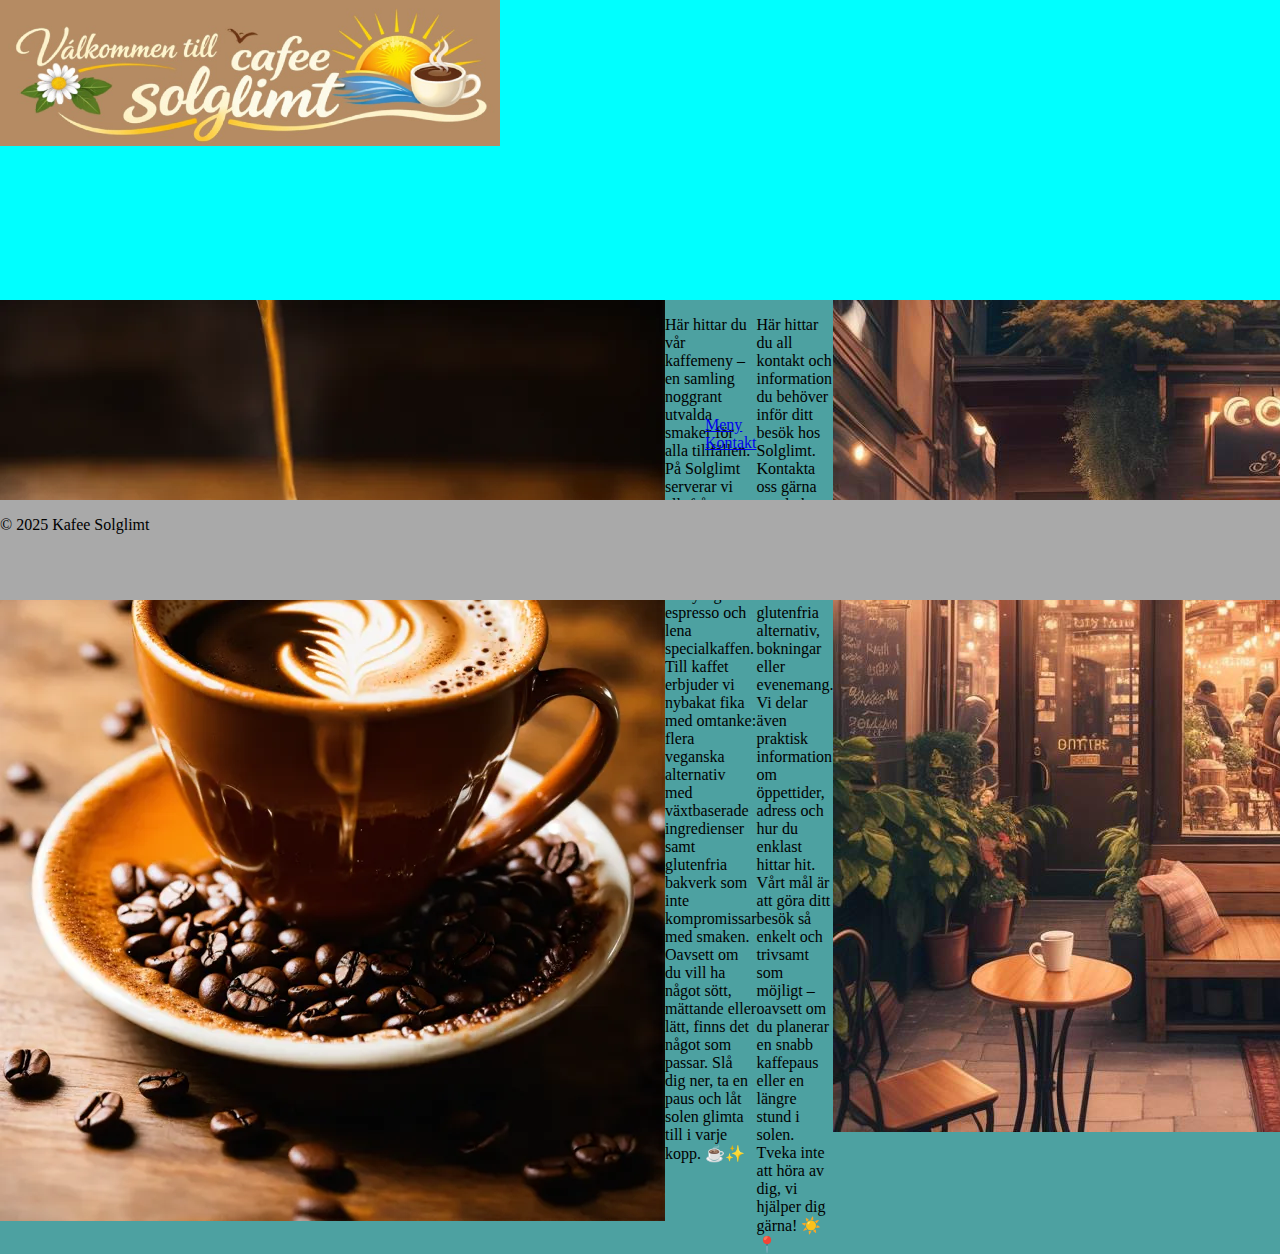
<file: index.html>
<!DOCTYPE html>
<html lang="en">
<head>
    
    <meta charset="UTF-8">
    <meta name="viewport" content="width=device-width, initial-scale=1.0">
    <link rel="stylesheet" type="text/css" href="css/style.css">
    <title>Kafee Solglimt</title>
</head>
<body class="main-page">
    <div id="container">
    <header> <img src="img/logo.jpg" alt="Logo" width="500" height=auto></header>
    <aside>    <img src="img/cofee.webp" alt="Kaffe"></aside>
    <p class="main1">Här hittar du vår kaffemeny – en samling noggrant utvalda smaker för alla tillfällen. På Solglimt serverar vi allt från klassiskt bryggkaffe och krämig cappuccino till fyllig espresso och lena specialkaffen. Till kaffet erbjuder vi nybakat fika med omtanke: flera veganska alternativ med växtbaserade ingredienser samt glutenfria bakverk som inte kompromissar med smaken. Oavsett om du vill ha något sött, mättande eller lätt, finns det något som passar. Slå dig ner, ta en paus och låt solen glimta till i varje kopp. ☕✨</p>
    <p class="main2">Här hittar du all kontakt och information du behöver inför ditt besök hos Solglimt. Kontakta oss gärna om du har frågor om menyn, allergier, veganska eller glutenfria alternativ, bokningar eller evenemang. Vi delar även praktisk information om öppettider, adress och hur du enklast hittar hit. Vårt mål är att göra ditt besök så enkelt och trivsamt som möjligt – oavsett om du planerar en snabb kaffepaus eller en längre stund i solen. Tveka inte att höra av dig, vi hjälper dig gärna! ☀️📍</p>
    <section> <img src="img/fasad.jpg" alt="Kaffe"> </section>
    <footer> <p>&copy; 2025 Kafee Solglimt</p> </footer>


   



    <nav>
                <ul class="nav-list">
                    <a href="/menu.html">Meny</a>
                    <a href="/kontakt.html">Kontakt</a>
                    
                </ul>
              
    </nav>


</div>
</body>
</html>
</file>
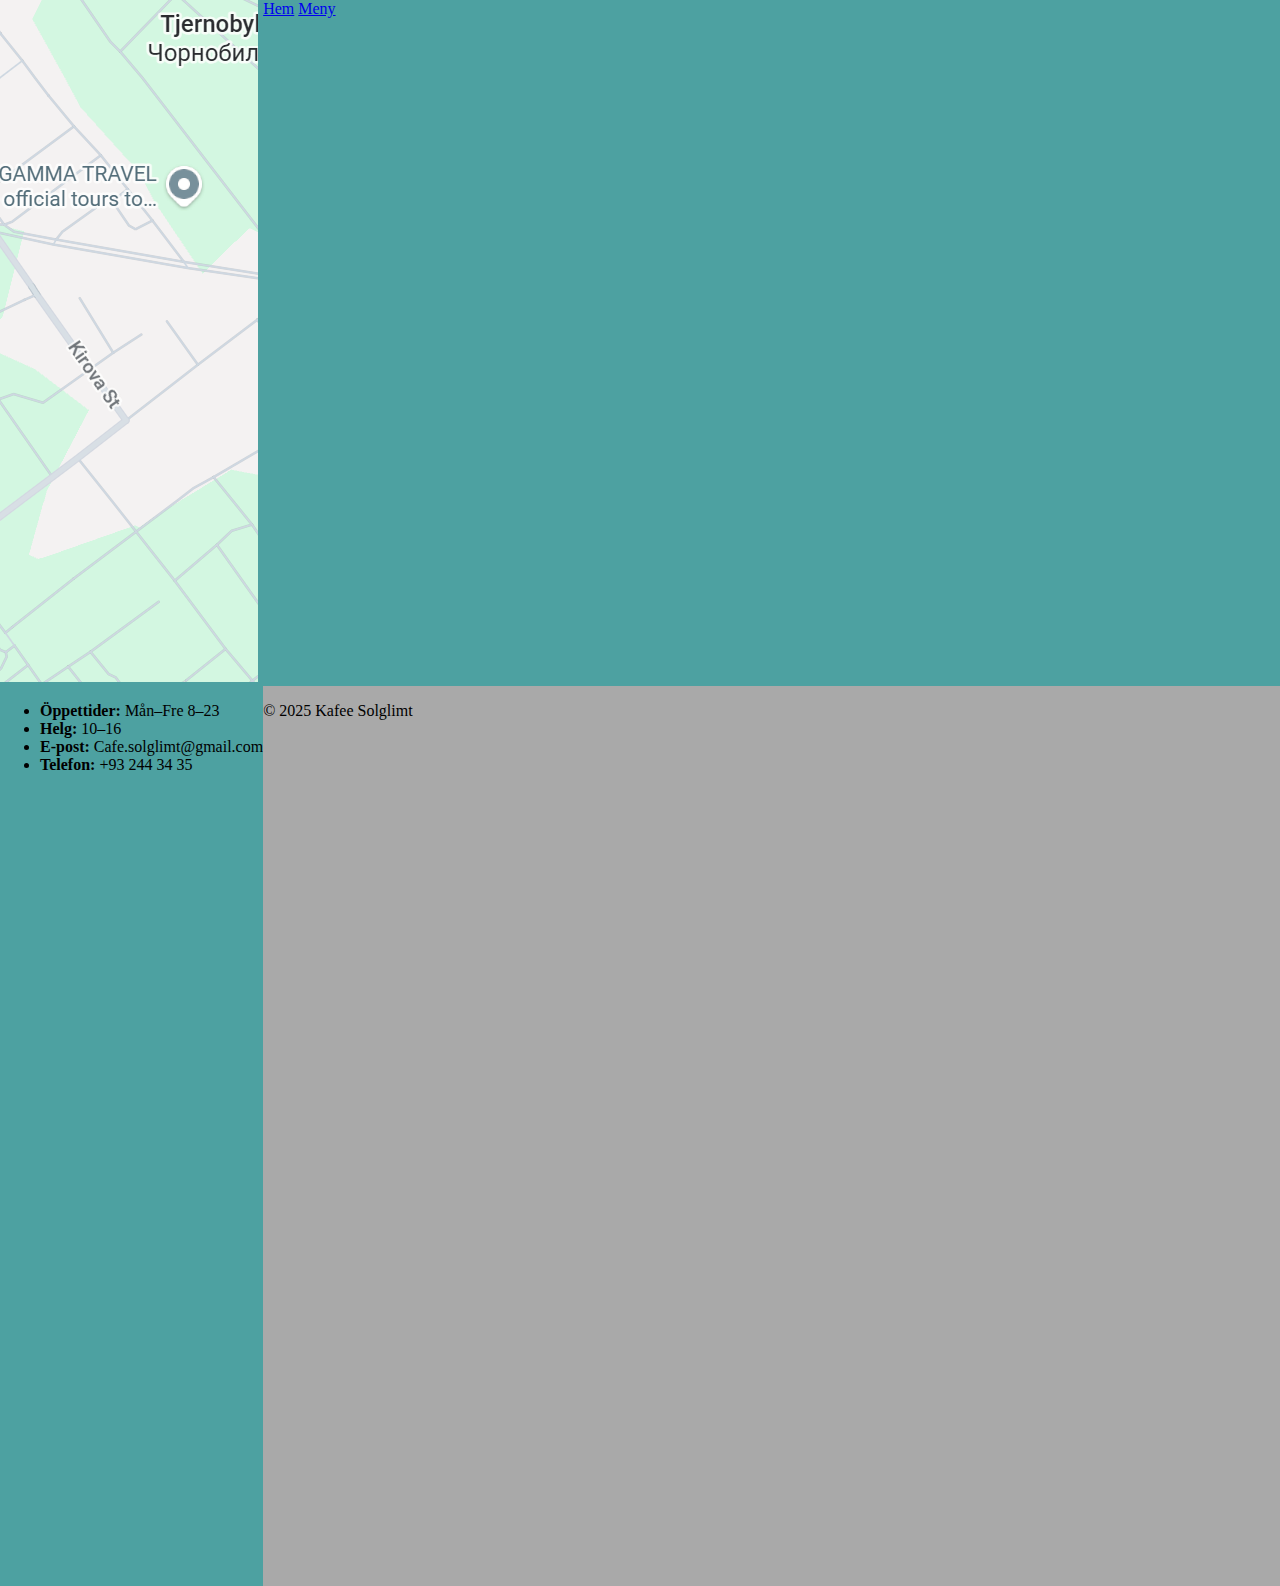
<file: kontakt.html>
<!DOCTYPE html>
<html>
<head>
    <link rel="stylesheet" href="css/style.css">
</head>
<body class="kontakt-page">

    <header><p>Välkommen till oss</p></header>
    
    <div class="left-col side-pillar"><img src="img/map.png" alt="map"></div>
    
    <nav>
        <a href="http://127.0.0.1:5500/index.html" class="nav-btn">Hem</a>
        <a href="http://127.0.0.1:5500/menu.html" class="nav-btn">Meny</a>
    </nav>
    
    <main><p>Cafe solglimt grundades i början av 50 talet med syfte att ge folket frasiga leve bröder gjort på hemmbakade kaffebönor cafet fick allt mer uppmärksamhet genom åren och i april 1986 exploderade cafeet av kunder och popularitet och det blev en internationell världspungt för sin distinkta anda och börjar omsätta stora pengar. Grundaren thomas körsberg utmärker sig som miljadär fast inte i pengar men i pasion för sin värksammhet. På grund av sitt förakt till pengar och förälskelse till naturen betalar han sina anställda med bark, pengarna skänks i stället till välgörenhets organisationer mot slaveri </p></main>
    <aside>
        <ul class="staff-list">
        <li>Lennart Stenmark – kaffemaskinsreparatör</li>
        <li>Agust Bänkmark – kock</li>
        <li>Ingvar Backsås – städare</li>
        <li>Ivan Ivanovski – kaffemaskinsstädare</li>
        <li>Sven Bergsås – toalettstädare</li>
        <li>Albert Jhonsson – handikapp toalett städare</li>
        <li>Jonas – toalettgolv städare</li>
        <li>Bertil – handikap toalett tak städare</li>
        <li>Agnes Vikström – kassör & handikap toalett räcke städare</li>
    </ul>


    </aside>
    
    <div class="right-col side-pillar">
        <ul class="info-list">
            <li><strong>Öppettider:</strong> Mån–Fre 8–23</li>
            <li><strong>Helg:</strong> 10–16</li>
            <li><strong>E-post:</strong> Cafe.solglimt@gmail.com</li>
            <li><strong>Telefon:</strong> +93 244 34 35</li>
        </ul>
    </div>

    

    
    
    <footer><p>&copy; 2025 Kafee Solglimt</p></footer>

</body>
</html>
</file>
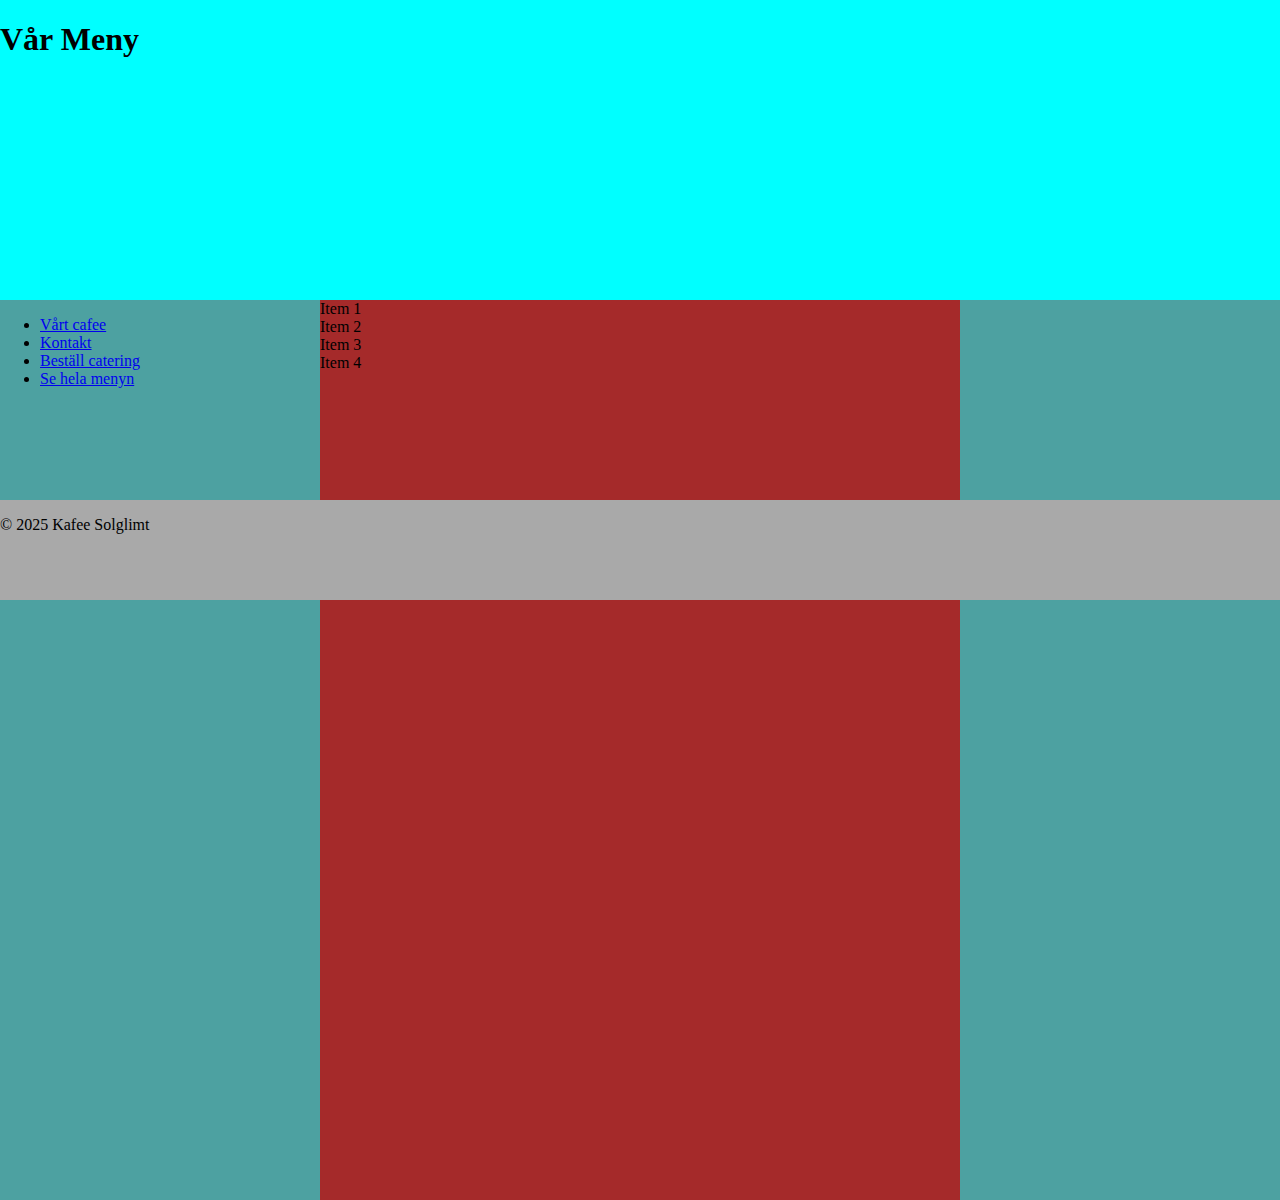
<file: menu.html>
<!DOCTYPE html>
<html lang="sv">
<head>
    <meta charset="UTF-8">
    <meta name="viewport" content="width=device-width, initial-scale=1.0">
    <link rel="stylesheet" href="css/style.css">
    <title>Meny</title>
</head>
<body class="menu-page">
    <div id="container">
        <header>
            <h1>Vår Meny</h1>
        </header>

        <nav>
            <ul class="nav-list">
                <li><a href="#">Vårt cafee</a></li>
                <li><a href="#">Kontakt</a></li>
                <li><a href="#">Beställ catering</a></li>
                <li><a href="#">Se hela menyn</a></li>
            </ul>
        </nav>

        <main>
            <div class="menu-item">Item 1</div>
            <div class="menu-item">Item 2</div>
            <div class="menu-item">Item 3</div>
            <div class="menu-item">Item 4</div>
        </main>

        <footer>
            <p>&copy; 2025 Kafee Solglimt</p>
        </footer>
    </div>
</body>
</html>
</file>
<file: css/style.css>
body{
    display: grid;
    margin: 0;
    background-color: rgb(77, 161, 161);
}

#container {
    display: grid;
    height: 100vh;
    grid-template-columns: 1fr 1fr 1fr 1fr;
    grid-template-rows: 300px 100px 100px 100px;
    grid-template-areas: 
        'hd hd hd hd'
        'as ma ma se'
        'as ma ma se'
        'ft ft ft ft';
}

footer {
    grid-area: ft;
    background-color: darkgray;
}

header{
    grid-area: hd;
    background-color: aqua;
}
aside{
    grid-area: as;
    background-color: blue;
}
main{
    grid-area: ma;
    background-color: brown;
    height: 100vh;
}
section{
    grid-area: se;
    background-color: cadetblue;
}
</file>
